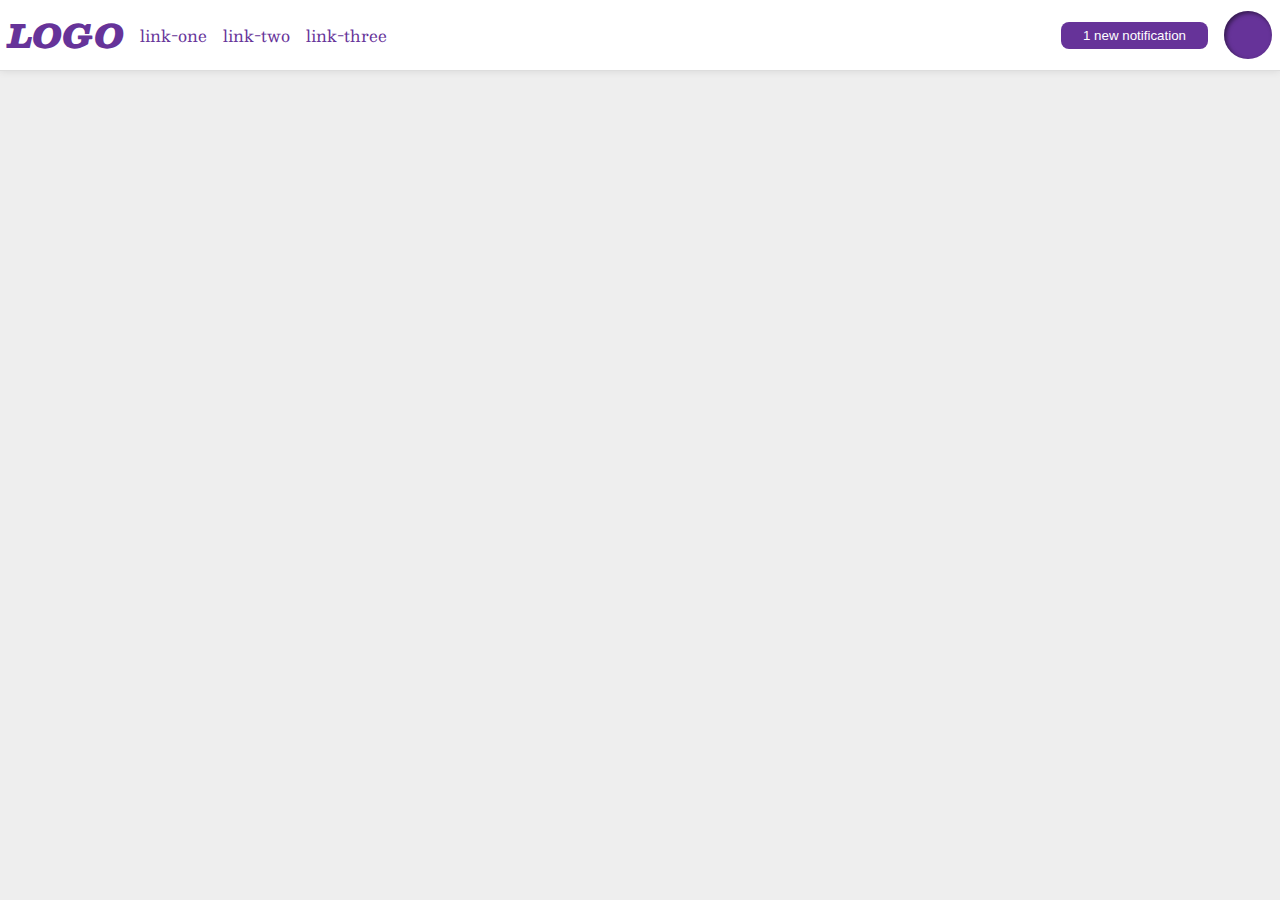
<file: flex/03-flex-header-2/index.html>
<!DOCTYPE html>
<html lang="en">
  <head>
    <meta charset="UTF-8">
    <meta http-equiv="X-UA-Compatible" content="IE=edge">
    <meta name="viewport" content="width=device-width, initial-scale=1.0">
    <title>Flex Header 2</title>
    <link rel="stylesheet" href="style.css">
  </head>
  <body>
    <div class="header">
      <div class="left">
        <div class="logo">
          LOGO
        </div>
        <ul class="links">
          <li><a href="google.com">link-one</a></li>
          <li><a href="google.com">link-two</a></li>
          <li><a href="google.com">link-three</a></li>
        </ul>
      </div>
      <div class="right">
        <button class="notifications">
          1 new notification
        </button>
        <div class="profile-image"></div>
      </div>
    </div>
  </body>
</html>
</file>
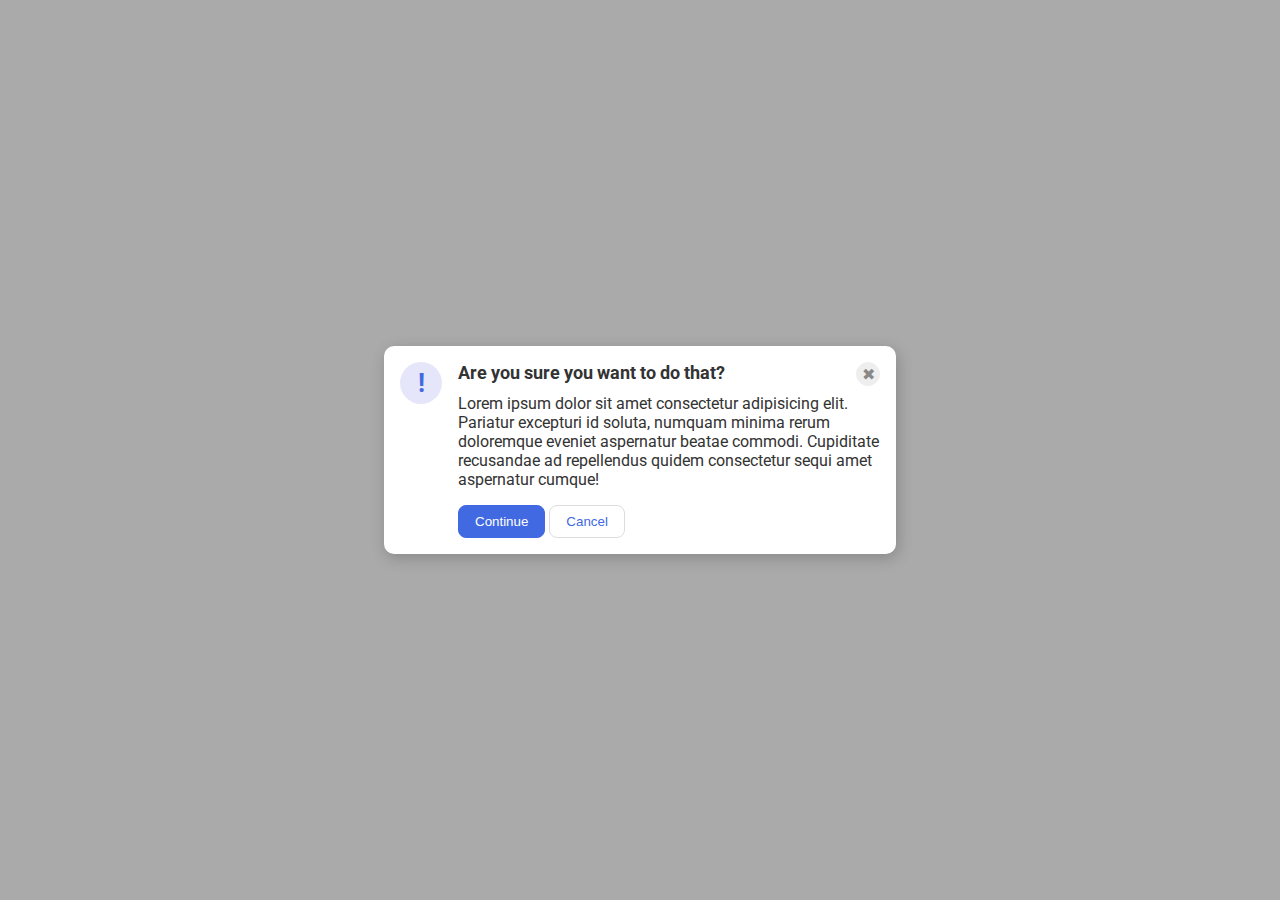
<file: flex/05-flex-modal/index.html>
<!DOCTYPE html>
<html lang="en">
  <head>
    <meta charset="UTF-8">
    <meta http-equiv="X-UA-Compatible" content="IE=edge">
    <meta name="viewport" content="width=device-width, initial-scale=1.0">
    <link rel="stylesheet" href="style.css">
    <title>Modal</title>
  </head>
  <body>
    <div class="modal">
      <div class="icon">!</div>
      <div class="head">
      <div class="header">Are you sure you want to do that?
      <button class="close-button">✖</button></div>
      
      <div class="text">Lorem ipsum dolor sit amet consectetur adipisicing elit. Pariatur excepturi id soluta, numquam minima rerum doloremque eveniet aspernatur beatae commodi. Cupiditate recusandae ad repellendus quidem consectetur sequi amet aspernatur cumque!</div>
      <button class="continue">Continue</button>
      <button class="cancel">Cancel</button>
      </div>
    </div>
  </body>
</html>
</file>
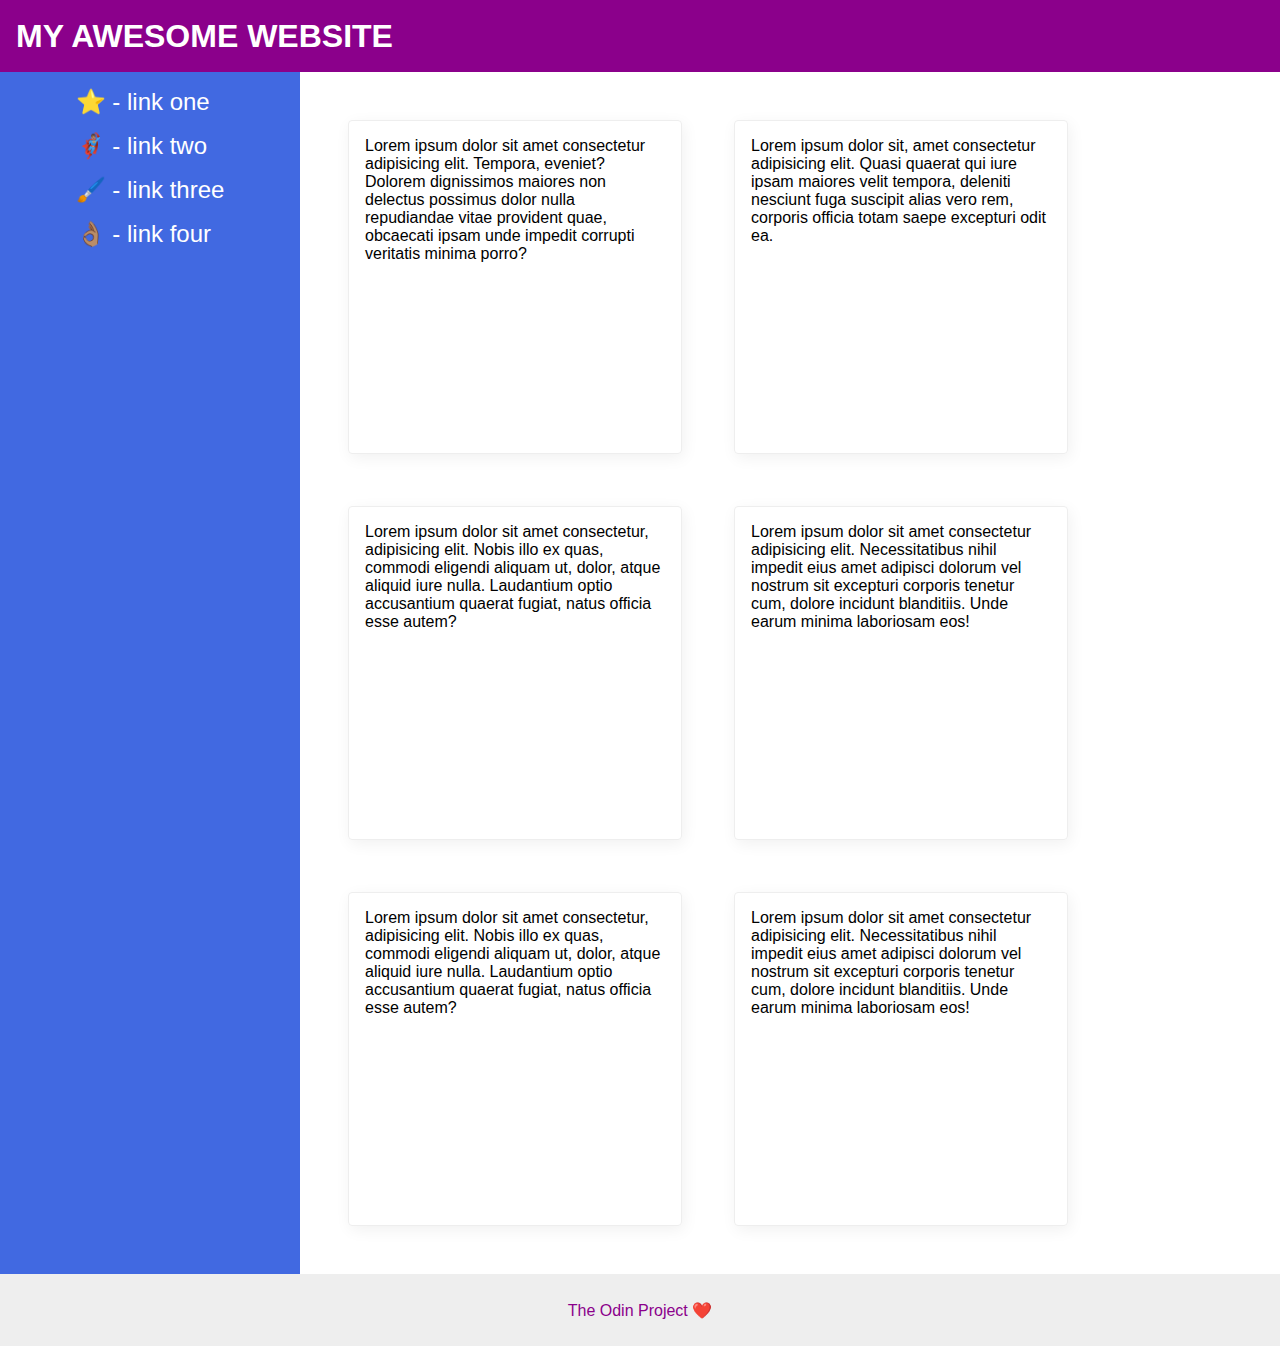
<file: flex/07-flex-layout-2/index.html>
<!DOCTYPE html>
<html lang="en">
  <head>
    <meta charset="UTF-8">
    <meta http-equiv="X-UA-Compatible" content="IE=edge">
    <meta name="viewport" content="width=device-width, initial-scale=1.0">
    <title>The Holy Grail</title>
    <link rel="stylesheet" href="style.css">
  </head>
  <body>
    <div class="header">
      MY AWESOME WEBSITE
    </div>

    <div class="container">
    <div class="sidebar">
      <ul>
        <li><a href="#">⭐ - link one</a></li>
        <li><a href="#">🦸🏽‍♂️ - link two</a></li>
        <li><a href="#">🖌️ - link three</a></li>
        <li><a href="#">👌🏽 - link four</a></li>
      </ul>
    </div>
    <div class="cards">
    <div class="card">Lorem ipsum dolor sit amet consectetur adipisicing elit. Tempora, eveniet? Dolorem dignissimos maiores non delectus possimus dolor nulla repudiandae vitae provident quae, obcaecati ipsam unde impedit corrupti veritatis minima porro?</div>
    <div class="card">Lorem ipsum dolor sit, amet consectetur adipisicing elit. Quasi quaerat qui iure ipsam maiores velit tempora, deleniti nesciunt fuga suscipit alias vero rem, corporis officia totam saepe excepturi odit ea.</div>
    <div class="card">Lorem ipsum dolor sit amet consectetur, adipisicing elit. Nobis illo ex quas, commodi eligendi aliquam ut, dolor, atque aliquid iure nulla. Laudantium optio accusantium quaerat fugiat, natus officia esse autem?</div>
    <div class="card">Lorem ipsum dolor sit amet consectetur adipisicing elit. Necessitatibus nihil impedit eius amet adipisci dolorum vel nostrum sit excepturi corporis tenetur cum, dolore incidunt blanditiis. Unde earum minima laboriosam eos!</div>
    <div class="card">Lorem ipsum dolor sit amet consectetur, adipisicing elit. Nobis illo ex quas, commodi eligendi aliquam ut, dolor, atque aliquid iure nulla. Laudantium optio accusantium quaerat fugiat, natus officia esse autem?</div>
    <div class="card">Lorem ipsum dolor sit amet consectetur adipisicing elit. Necessitatibus nihil impedit eius amet adipisci dolorum vel nostrum sit excepturi corporis tenetur cum, dolore incidunt blanditiis. Unde earum minima laboriosam eos!</div>
    </div>
  </div>

    <div class="footer">
      The Odin Project ❤️
    </div>
  </body>
</html>
</file>
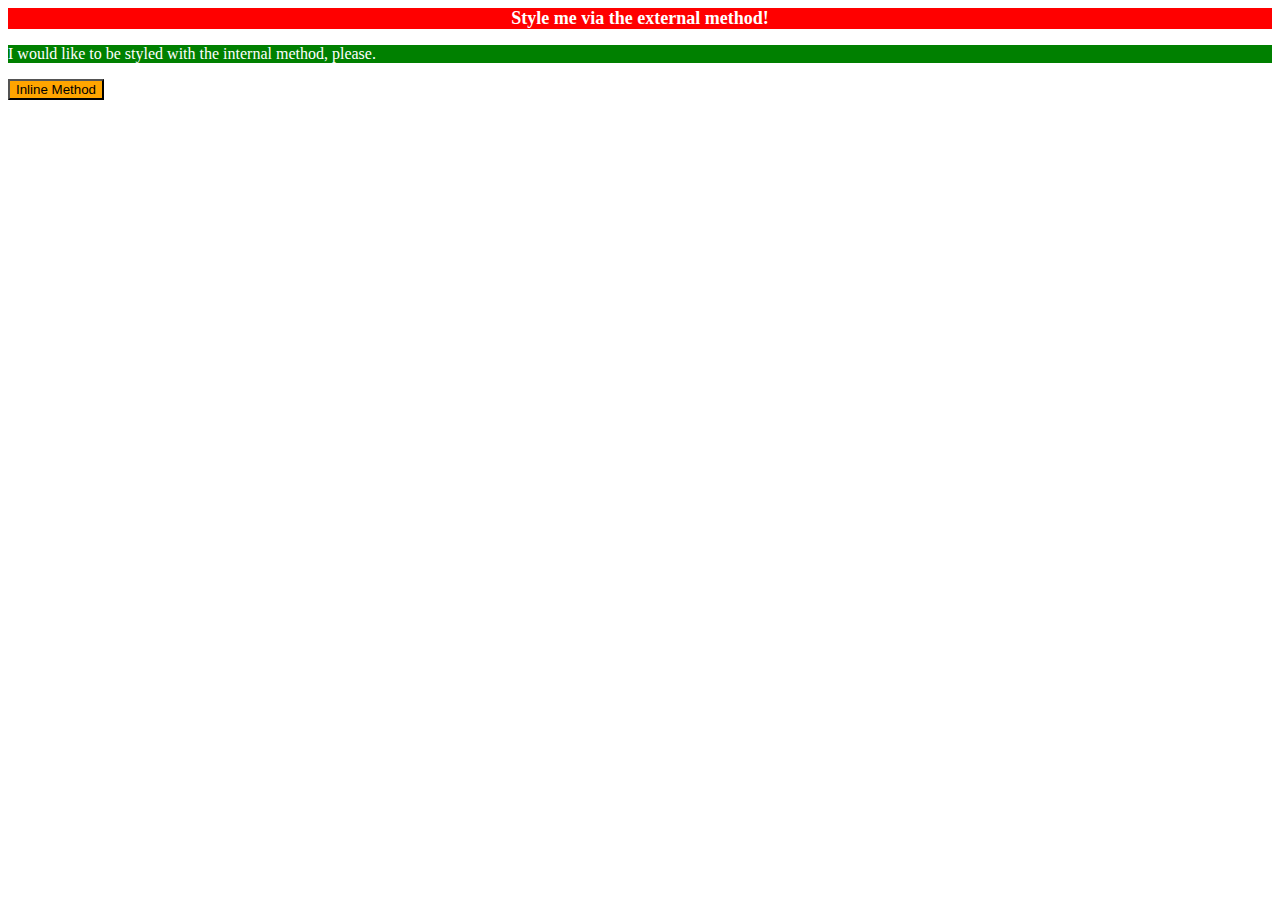
<file: foundations/01-css-methods/index.html>
<!DOCTYPE html>
<html lang="en">
  <head>
    <meta charset="UTF-8">
    <meta http-equiv="X-UA-Compatible" content="IE=edge">
    <meta name="viewport" content="width=device-width, initial-scale=1.0">
    <title>Methods for Adding CSS</title>
    <style>
      @import url("style.css");

      p{
        background-color: green;
        color: white;
      }
    </style>
  </head>
  <body>
    <div>Style me via the external method!</div>
    <p>I would like to be styled with the internal method, please.</p>
    <button style="background-color : orange">Inline Method</button>
  </body>
</html>
</file>
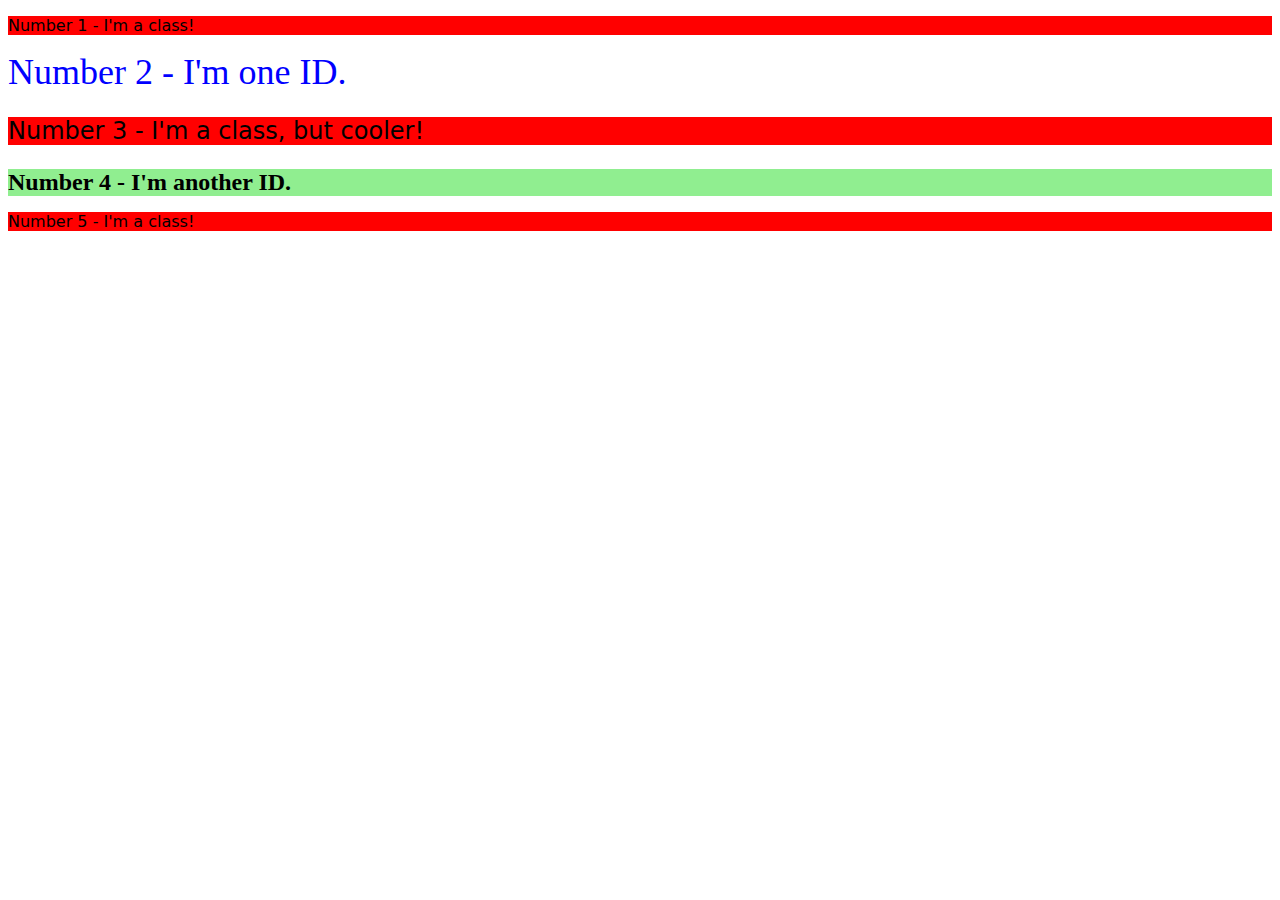
<file: foundations/02-class-id-selectors/index.html>
<!DOCTYPE html>
<html lang="en">
  <head>
    <meta charset="UTF-8">
    <meta http-equiv="X-UA-Compatible" content="IE=edge">
    <meta name="viewport" content="width=device-width, initial-scale=1.0">
    <title>Class and ID Selectors</title>
    <link rel="stylesheet" href="style.css">
  </head>
  <body>
    <p class="red">Number 1 - I'm a class!</p>
    <div id="two">Number 2 - I'm one ID.</div>
    <p class="red three">Number 3 - I'm a class, but cooler!</p>
    <div id="four">Number 4 - I'm another ID.</div>
    <p class="red">Number 5 - I'm a class!</p>
  </body>
</html>
</file>
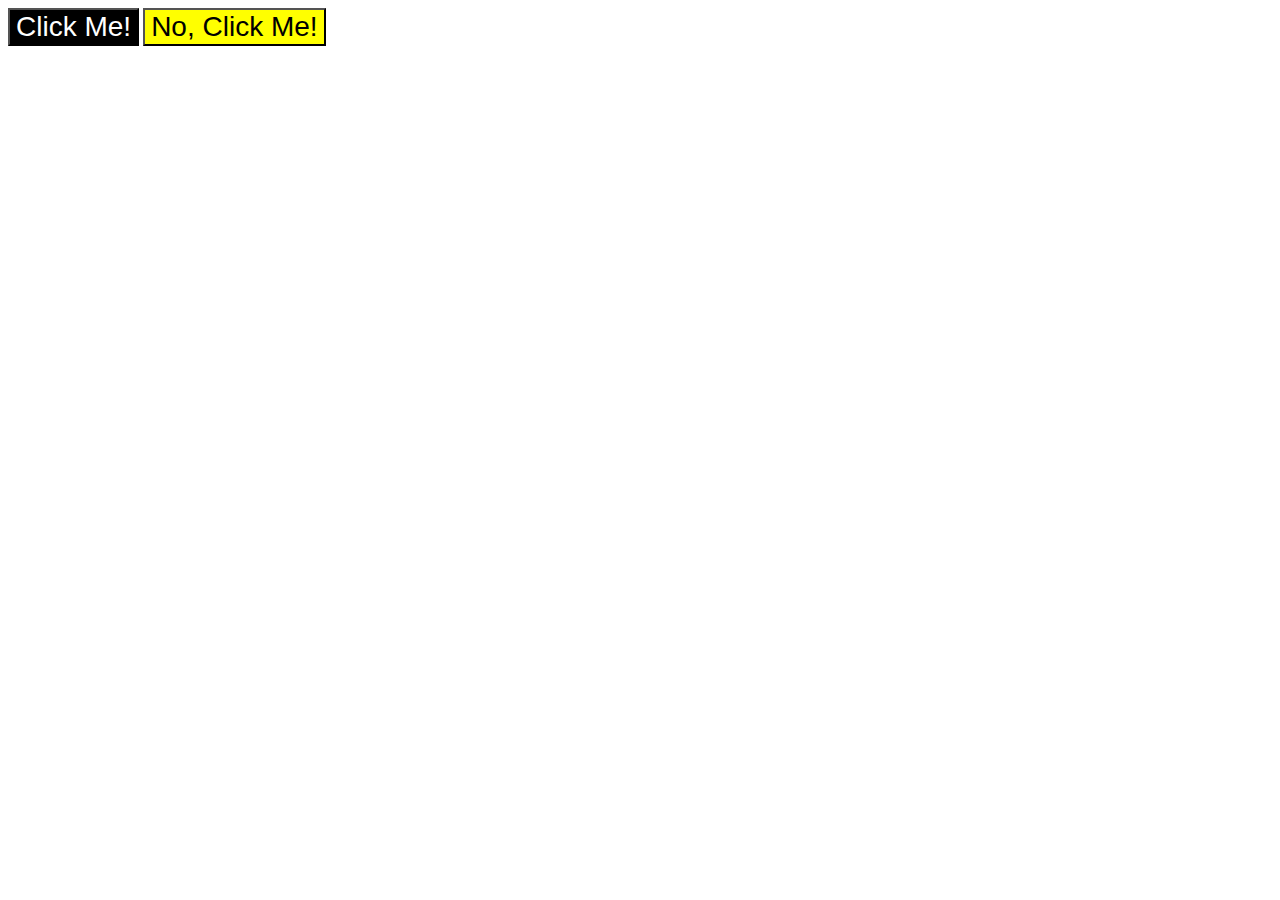
<file: foundations/03-grouping-selectors/index.html>
<!DOCTYPE html>
<html lang="en">
  <head>
    <meta charset="UTF-8">
    <meta http-equiv="X-UA-Compatible" content="IE=edge">
    <meta name="viewport" content="width=device-width, initial-scale=1.0">
    <title>Grouping Selectors</title>
    <link rel="stylesheet" href="style.css">
  </head>
  <body>
    <button class="first">Click Me!</button>
    <button class="second">No, Click Me!</button>
  </body>
</html>
</file>
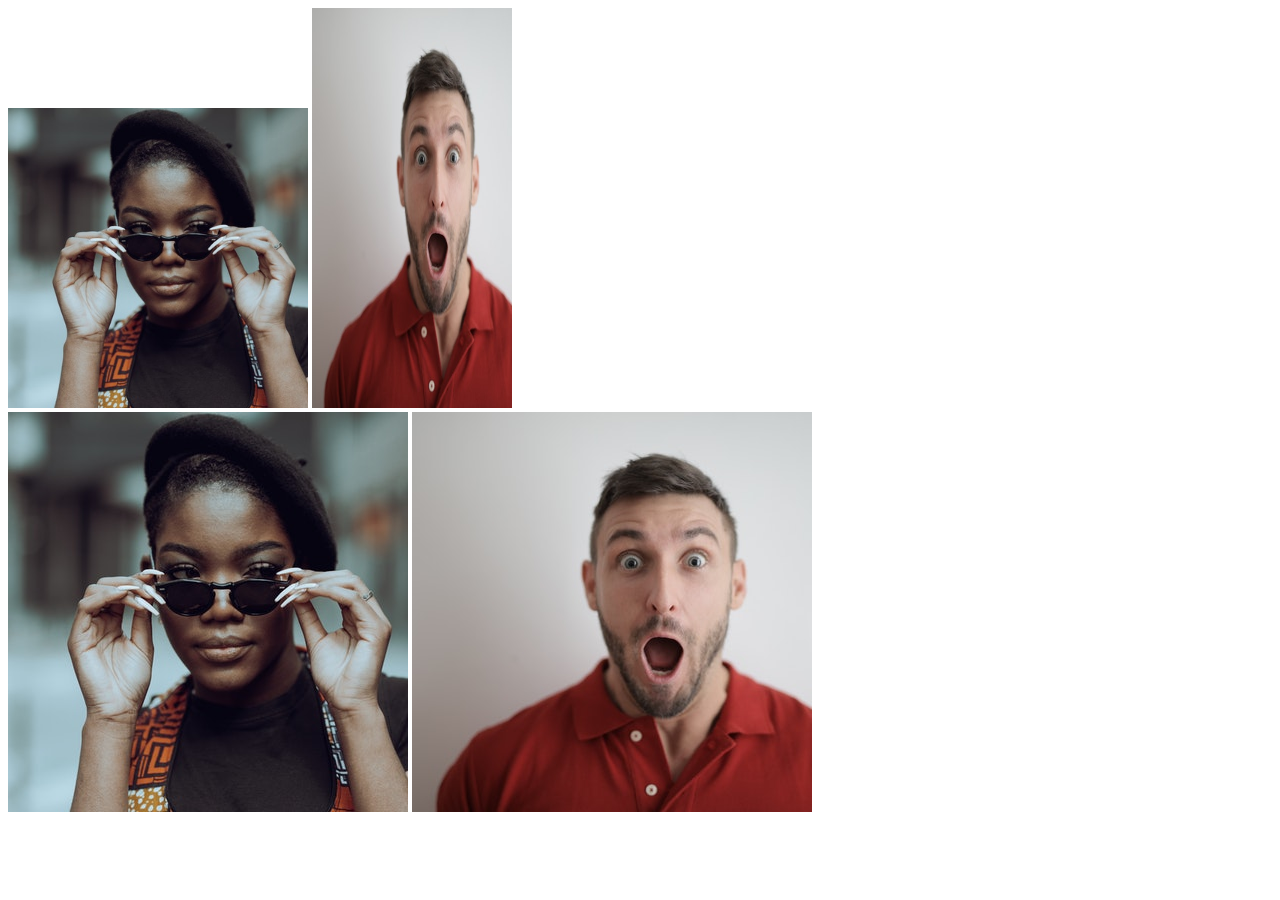
<file: foundations/04-chaining-selectors/index.html>
<!DOCTYPE html>
<html lang="en">
  <head>
    <meta charset="UTF-8">
    <meta http-equiv="X-UA-Compatible" content="IE=edge">
    <meta name="viewport" content="width=device-width, initial-scale=1.0">
    <title>Chaining Selectors</title>
    <link rel="stylesheet" href="style.css">
  </head>
  <body>
    <!-- Check image source path. Review Foundations lesson - Links and Images -->
    <!-- Use the classes BELOW this line -->
    <div>
      <img class="avatar proportioned" src="./images/pexels-katho-mutodo-8434791.jpg" alt="Woman with glasses">
      <img class="avatar distorted" src="./images/pexels-andrea-piacquadio-3777931.jpg" alt="Man with surprised expression">
    </div>
    <!-- Use the classes ABOVE this line -->
    <div>
      <img class="original proportioned" src="./images/pexels-katho-mutodo-8434791.jpg" alt="Woman with glasses">
      <img class="original distorted" src="./images/pexels-andrea-piacquadio-3777931.jpg" alt="Man with surprised expression">
    </div>
  </body>
</html>
</file>
<file: flex/03-flex-header-2/style.css>
/* this is some magical font-importing.  
you'll learn about it later. */
@import url('https://fonts.googleapis.com/css2?family=Besley:ital,wght@0,400;1,900&display=swap');

body {
  margin: 0;
  background: #eee;
  font-family: Besley, serif;
}

.header {
  background: white;
  border-bottom: 1px solid #ddd;
  box-shadow: 0 0 8px rgba(0,0,0,.1);
  display: flex;
  justify-content: space-between;
  align-items: center;
  padding: 8px;
  margin: 0;
}

.profile-image {
  background: rebeccapurple;
  box-shadow: inset 2px 2px 4px rgba(0,0,0,.5);
  border-radius: 50%;
  width: 48px;
  height: 48px;
  margin: 0;
}

.logo {
  color: rebeccapurple;
  font-size: 32px;
  font-weight: 900;
  font-style: italic;
  margin: 0;

}

button {
  border: none;
  border-radius: 8px;
  background: rebeccapurple;
  color: white;
  padding: 6px 22px;
  margin: 15px;
  margin: 0;

}

a {
  /* this removes the line under our links */
  text-decoration: none;
  color: rebeccapurple;
}

ul {
  list-style-type: none;
  display: flex;
  justify-content: space-between;
  gap: 16px;
  margin: 0;
  padding: 0;
}

.links{
  display: flex;
  justify-content: space-between;
 }

.right,.left{
  display: flex;
  justify-content: space-between;
  align-items: center;
  gap: 16px;
}
</file>
<file: flex/05-flex-modal/style.css>
@import url('https://fonts.googleapis.com/css2?family=Roboto:wght@400;700&display=swap');

html, body {
  height: 100%;
}

body {
  font-family: Roboto, sans-serif;
  margin: 0;
  background: #aaa;
  color: #333;
  /* I'll give you this one for free lol */
  display: flex;
  align-items: center;
  justify-content: center;
}

.modal {
  display: flex;
  background: white;
  width: 480px;
  border-radius: 10px;
  box-shadow: 2px 4px 16px rgba(0,0,0,.2);
  padding:16px;
  gap: 16px;
}

.icon {
  color: royalblue;
  font-size: 26px;
  font-weight: 700;
  background: lavender;
  width: 42px;
  height: 42px;
  border-radius: 50%;
  display: flex;
  align-items: center;
  justify-content: center;
  flex-shrink: 0;
}

.close-button {
  background: #eee;
  border-radius: 50%;
  color: #888;
  font-weight: 400;
  font-size: 16px;
  height: 24px;
  width: 24px;
  display: flex;
  align-items: center;
  justify-content: center;
  border: 1px solid #eee;
  padding: 0;
}

button {
  cursor: pointer;
  padding: 8px 16px;
  border-radius: 8px;
}

button.continue {
  background: royalblue;
  border: 1px solid royalblue;
  color: white;
}

button.cancel {
  background: white;
  border: 1px solid #ddd;
  color: royalblue;
}

.header{
  display: flex;
  justify-content: center;
  justify-content: space-between;
  font-size: 18px;
  font-weight: 700;
  margin-bottom: 8px;

}

.text{
  margin-bottom: 16px;
}
</file>
<file: flex/07-flex-layout-2/style.css>
body {
  font-family: -apple-system, BlinkMacSystemFont, 'Segoe UI', Roboto, Oxygen, Ubuntu, Cantarell, 'Open Sans', 'Helvetica Neue', sans-serif;
  margin: 0;
  min-height: 100vh;
  display: flex;
  flex-direction: column;
  justify-content: space-between;
  gap: 0;
}

.header {
  height: 72px;
  background: darkmagenta;
  color: white;
  display: flex;
  flex-direction: column;
  justify-content: center;
  font-weight: 900;
  font-size: 32px;
  padding-left: 16px;
}

.footer {
  height: 72px;
  background: #eee;
  color: darkmagenta;
  display:flex;
  align-items: center;
  justify-content: center;
  
}

.sidebar {
  width: 300px;
  background: royalblue;
  box-sizing: border-box;
  padding: 16px;
  display: flex;
  justify-content: space-around;
  align-items: start;
  flex-shrink: 0;
}

.card {
  padding: 16px;
  border: 1px solid #eee;
  box-shadow: 2px 4px 16px rgba(0,0,0,.06);
  border-radius: 4px;
  width: fit-content;
  height: 300px;
  width: 300px;
  margin: 16px;
}

.container{
  display: flex;
  flex:1
  }

.cards{
  display: flex;
  flex-direction: row;
  padding: 32px;
  flex-wrap: wrap;
  gap: 20px;
}

a{
  text-decoration-line: none;
  font-size: 24px;
  color: white;
 
}

ul{
  list-style-type: none;
  margin: 0;
  padding: 0;
}

li{
  margin-bottom: 16px;
}
</file>
<file: foundations/02-class-id-selectors/style.css>
.red{
    background-color: red;
    font-family: Verdana, DejaVu Sans, sans-serif;
}

#two{
    color: blue;
    font-size: 36px;
}

.three{
    font-size: 24px;
}

#four{
    background-color: lightgreen;
    font-weight: bold;
    font-size: 24px;
}
</file>
<file: foundations/03-grouping-selectors/style.css>
.first,.second{
    font-size: 28px;
    font-family: Helvetica, 'Times New Roman',sans-serif;
}

.first{
    background-color: black;
    color: white;
}

.second{
    background-color: yellow;
}
</file>
<file: foundations/04-chaining-selectors/style.css>
/* Add CSS Styling */

.avatar.proportioned{
    width: 300px;
    height: auto;
}

.avatar.distorted{
    width: 200px;
    height: 400px;
}
</file>
